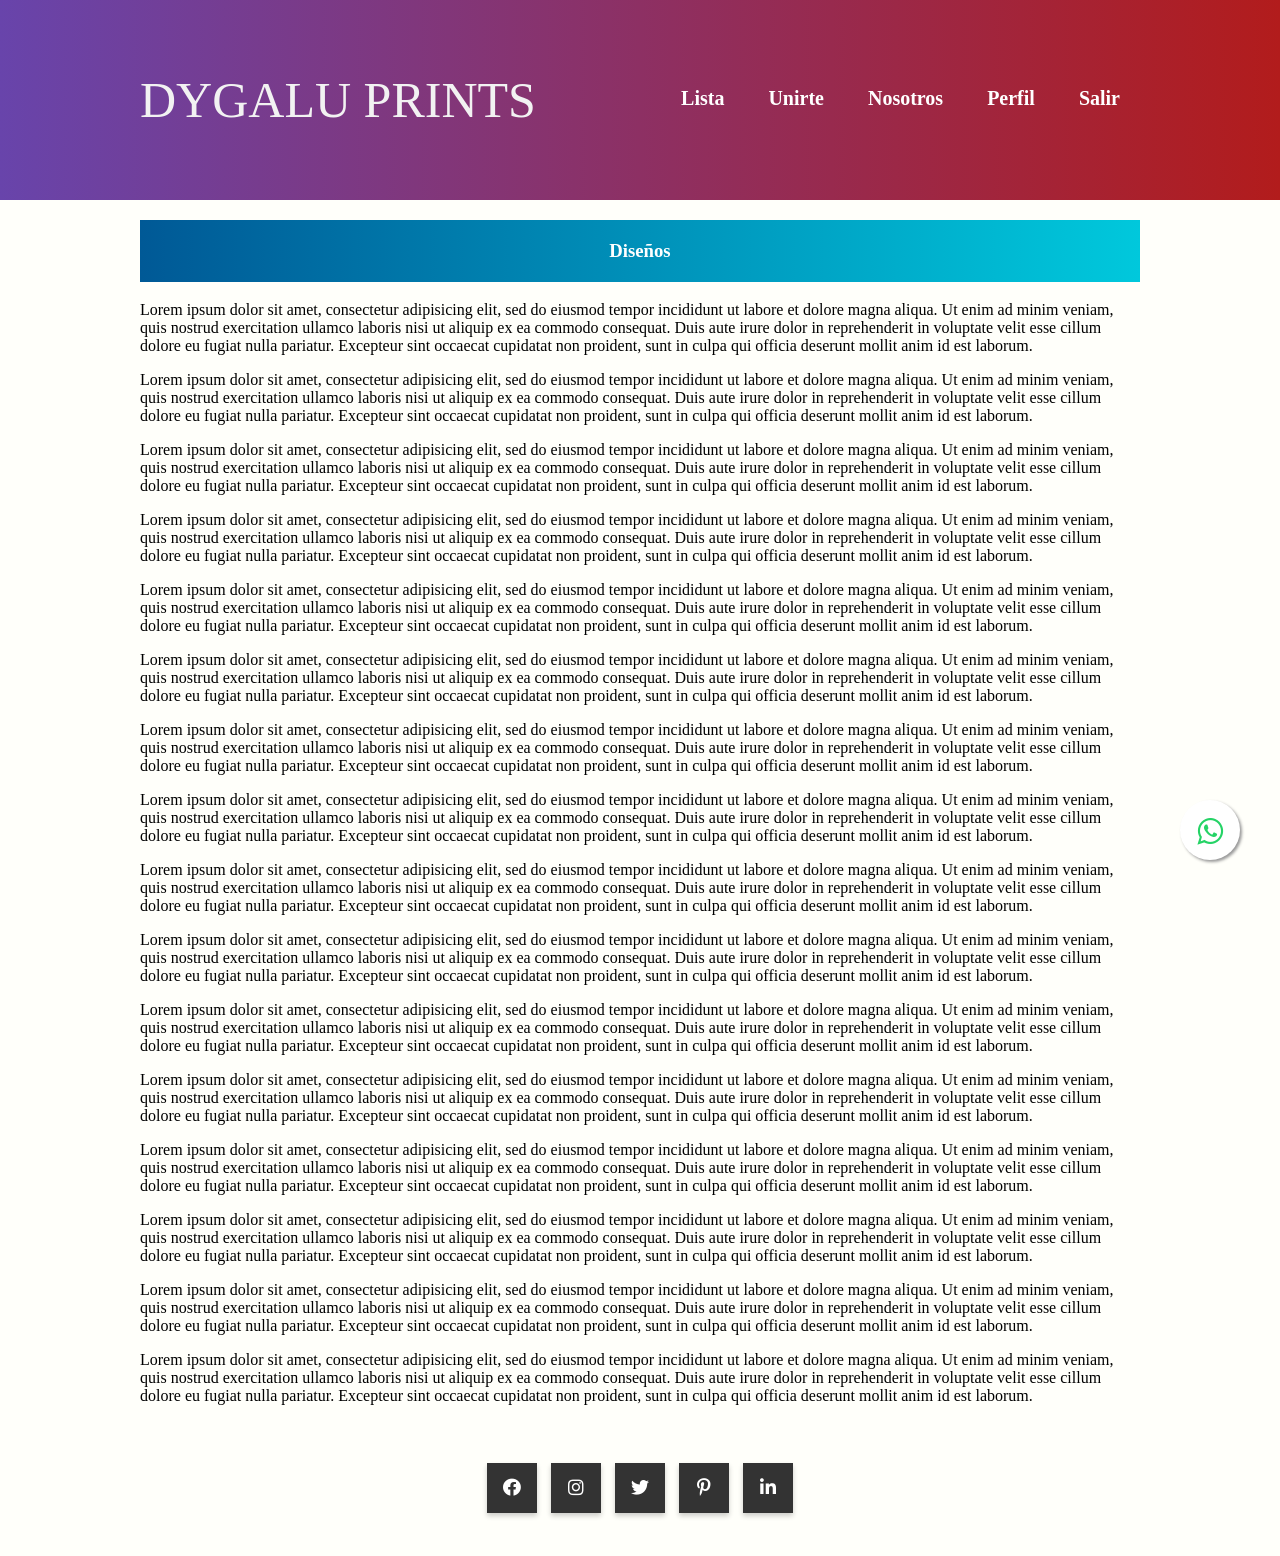
<file: Header Dinamico.html>
<!DOCTYPE html>
<!-- saved from url=(0047)http://falconmasters.com/demos/header_dinamico/ -->
<html lang="en"><head><meta http-equiv="Content-Type" content="text/html; charset=UTF-8">
	
	<title>Header Dinamico</title>

	<meta name="viewport" content="width=device-width, user-scalable=no, initial-scale=1.0, maximum-scale=1.0, minimum-scale=1.0">

	<link rel="stylesheet" href="./Header Dinamico_files/css/estilos.css">
	
	<link rel="stylesheet"  href="http://use.fontawesome.com/releases/v5.8.1/css/all.css" integrity="sha384-50oBUHEmvpQ+1lW4y57PTFmhCaXp0ML5d60M1M7uH2+nqUivzIebhndOJK28anvf" crossorigin="anonymous">

	<link rel="stylesheet" href="Header Dinamico_files/css/iconos.css">

	<link rel="stylesheet" href="https://maxcdn.bootstrapcdn.com/font-awesome/4.5.0/css/font-awesome.min.css">

	<link rel="stylesheet" href="Header Dinamico_files/css/whatsapp.css">

	<script src="./Header Dinamico_files/jquery-latest.js.descarga"></script>

	<script src="./Header Dinamico_files/header.js.descarga"></script>
</head>
<body>
	<header class="header">
		<div class="wrapper">
			<div class="logo">DYGALU PRINTS</div>
			<nav>
				<a href="#">Lista</a>
				<a href="#">Unirte</a>
				<a href="#">Nosotros</a>
				<a href="#">Perfil</a>
				<a href="#">Salir</a>
			</nav>
		</div>
	</header>
	<section class="contenido wrapper">
		<h3>Diseños</h3>
		<p>Lorem ipsum dolor sit amet, consectetur adipisicing elit, sed do eiusmod
		tempor incididunt ut labore et dolore magna aliqua. Ut enim ad minim veniam,
		quis nostrud exercitation ullamco laboris nisi ut aliquip ex ea commodo
		consequat. Duis aute irure dolor in reprehenderit in voluptate velit esse
		cillum dolore eu fugiat nulla pariatur. Excepteur sint occaecat cupidatat non
		proident, sunt in culpa qui officia deserunt mollit anim id est laborum.</p>

		<p>Lorem ipsum dolor sit amet, consectetur adipisicing elit, sed do eiusmod
		tempor incididunt ut labore et dolore magna aliqua. Ut enim ad minim veniam,
		quis nostrud exercitation ullamco laboris nisi ut aliquip ex ea commodo
		consequat. Duis aute irure dolor in reprehenderit in voluptate velit esse
		cillum dolore eu fugiat nulla pariatur. Excepteur sint occaecat cupidatat non
		proident, sunt in culpa qui officia deserunt mollit anim id est laborum.</p>

		<p>Lorem ipsum dolor sit amet, consectetur adipisicing elit, sed do eiusmod
		tempor incididunt ut labore et dolore magna aliqua. Ut enim ad minim veniam,
		quis nostrud exercitation ullamco laboris nisi ut aliquip ex ea commodo
		consequat. Duis aute irure dolor in reprehenderit in voluptate velit esse
		cillum dolore eu fugiat nulla pariatur. Excepteur sint occaecat cupidatat non
		proident, sunt in culpa qui officia deserunt mollit anim id est laborum.</p>

		<p>Lorem ipsum dolor sit amet, consectetur adipisicing elit, sed do eiusmod
		tempor incididunt ut labore et dolore magna aliqua. Ut enim ad minim veniam,
		quis nostrud exercitation ullamco laboris nisi ut aliquip ex ea commodo
		consequat. Duis aute irure dolor in reprehenderit in voluptate velit esse
		cillum dolore eu fugiat nulla pariatur. Excepteur sint occaecat cupidatat non
		proident, sunt in culpa qui officia deserunt mollit anim id est laborum.</p>

		<p>Lorem ipsum dolor sit amet, consectetur adipisicing elit, sed do eiusmod
		tempor incididunt ut labore et dolore magna aliqua. Ut enim ad minim veniam,
		quis nostrud exercitation ullamco laboris nisi ut aliquip ex ea commodo
		consequat. Duis aute irure dolor in reprehenderit in voluptate velit esse
		cillum dolore eu fugiat nulla pariatur. Excepteur sint occaecat cupidatat non
		proident, sunt in culpa qui officia deserunt mollit anim id est laborum.</p>

		<p>Lorem ipsum dolor sit amet, consectetur adipisicing elit, sed do eiusmod
		tempor incididunt ut labore et dolore magna aliqua. Ut enim ad minim veniam,
		quis nostrud exercitation ullamco laboris nisi ut aliquip ex ea commodo
		consequat. Duis aute irure dolor in reprehenderit in voluptate velit esse
		cillum dolore eu fugiat nulla pariatur. Excepteur sint occaecat cupidatat non
		proident, sunt in culpa qui officia deserunt mollit anim id est laborum.</p>

		<p>Lorem ipsum dolor sit amet, consectetur adipisicing elit, sed do eiusmod
		tempor incididunt ut labore et dolore magna aliqua. Ut enim ad minim veniam,
		quis nostrud exercitation ullamco laboris nisi ut aliquip ex ea commodo
		consequat. Duis aute irure dolor in reprehenderit in voluptate velit esse
		cillum dolore eu fugiat nulla pariatur. Excepteur sint occaecat cupidatat non
		proident, sunt in culpa qui officia deserunt mollit anim id est laborum.</p>

		<p>Lorem ipsum dolor sit amet, consectetur adipisicing elit, sed do eiusmod
		tempor incididunt ut labore et dolore magna aliqua. Ut enim ad minim veniam,
		quis nostrud exercitation ullamco laboris nisi ut aliquip ex ea commodo
		consequat. Duis aute irure dolor in reprehenderit in voluptate velit esse
		cillum dolore eu fugiat nulla pariatur. Excepteur sint occaecat cupidatat non
		proident, sunt in culpa qui officia deserunt mollit anim id est laborum.</p>

		<p>Lorem ipsum dolor sit amet, consectetur adipisicing elit, sed do eiusmod
		tempor incididunt ut labore et dolore magna aliqua. Ut enim ad minim veniam,
		quis nostrud exercitation ullamco laboris nisi ut aliquip ex ea commodo
		consequat. Duis aute irure dolor in reprehenderit in voluptate velit esse
		cillum dolore eu fugiat nulla pariatur. Excepteur sint occaecat cupidatat non
		proident, sunt in culpa qui officia deserunt mollit anim id est laborum.</p>

		<p>Lorem ipsum dolor sit amet, consectetur adipisicing elit, sed do eiusmod
		tempor incididunt ut labore et dolore magna aliqua. Ut enim ad minim veniam,
		quis nostrud exercitation ullamco laboris nisi ut aliquip ex ea commodo
		consequat. Duis aute irure dolor in reprehenderit in voluptate velit esse
		cillum dolore eu fugiat nulla pariatur. Excepteur sint occaecat cupidatat non
		proident, sunt in culpa qui officia deserunt mollit anim id est laborum.</p>

		<p>Lorem ipsum dolor sit amet, consectetur adipisicing elit, sed do eiusmod
		tempor incididunt ut labore et dolore magna aliqua. Ut enim ad minim veniam,
		quis nostrud exercitation ullamco laboris nisi ut aliquip ex ea commodo
		consequat. Duis aute irure dolor in reprehenderit in voluptate velit esse
		cillum dolore eu fugiat nulla pariatur. Excepteur sint occaecat cupidatat non
		proident, sunt in culpa qui officia deserunt mollit anim id est laborum.</p>

		<p>Lorem ipsum dolor sit amet, consectetur adipisicing elit, sed do eiusmod
		tempor incididunt ut labore et dolore magna aliqua. Ut enim ad minim veniam,
		quis nostrud exercitation ullamco laboris nisi ut aliquip ex ea commodo
		consequat. Duis aute irure dolor in reprehenderit in voluptate velit esse
		cillum dolore eu fugiat nulla pariatur. Excepteur sint occaecat cupidatat non
		proident, sunt in culpa qui officia deserunt mollit anim id est laborum.</p>

		<p>Lorem ipsum dolor sit amet, consectetur adipisicing elit, sed do eiusmod
		tempor incididunt ut labore et dolore magna aliqua. Ut enim ad minim veniam,
		quis nostrud exercitation ullamco laboris nisi ut aliquip ex ea commodo
		consequat. Duis aute irure dolor in reprehenderit in voluptate velit esse
		cillum dolore eu fugiat nulla pariatur. Excepteur sint occaecat cupidatat non
		proident, sunt in culpa qui officia deserunt mollit anim id est laborum.</p>

		<p>Lorem ipsum dolor sit amet, consectetur adipisicing elit, sed do eiusmod
		tempor incididunt ut labore et dolore magna aliqua. Ut enim ad minim veniam,
		quis nostrud exercitation ullamco laboris nisi ut aliquip ex ea commodo
		consequat. Duis aute irure dolor in reprehenderit in voluptate velit esse
		cillum dolore eu fugiat nulla pariatur. Excepteur sint occaecat cupidatat non
		proident, sunt in culpa qui officia deserunt mollit anim id est laborum.</p>

		<p>Lorem ipsum dolor sit amet, consectetur adipisicing elit, sed do eiusmod
		tempor incididunt ut labore et dolore magna aliqua. Ut enim ad minim veniam,
		quis nostrud exercitation ullamco laboris nisi ut aliquip ex ea commodo
		consequat. Duis aute irure dolor in reprehenderit in voluptate velit esse
		cillum dolore eu fugiat nulla pariatur. Excepteur sint occaecat cupidatat non
		proident, sunt in culpa qui officia deserunt mollit anim id est laborum.</p>

		<p>Lorem ipsum dolor sit amet, consectetur adipisicing elit, sed do eiusmod
		tempor incididunt ut labore et dolore magna aliqua. Ut enim ad minim veniam,
		quis nostrud exercitation ullamco laboris nisi ut aliquip ex ea commodo
		consequat. Duis aute irure dolor in reprehenderit in voluptate velit esse
		cillum dolore eu fugiat nulla pariatur. Excepteur sint occaecat cupidatat non
		proident, sunt in culpa qui officia deserunt mollit anim id est laborum.</p>

        <div class="redes-container">
        	<ul>
        		<li><a href="#" class="facebook"><i class="fab fa-facebook-f"></i></a></li>
        		<li><a href="#" class="instagram"><i class="fab fa-instagram"></i></a></li>
        		<li><a href="#" class="twitter"><i class="fab fa-twitter"></i></a></li>
        		<li><a href="#" class="pinterest"><i class="fab fa-pinterest-p"></i></a></li>
        		<li><a href="#" class="linkedin"><i class="fab fa-linkedin-in"></i></a></li>
        	</ul>
        </div>
      </section>
 
        <a href="https://api.whatsapp.com/send?phone=51977852375&text=hola%20quisiera%20ma%20informacion." class="float" target="_blank">
        <i class="fa fa-whatsapp my-float"></i>
        </a>

</body></html>
</file>
<file: Header Dinamico_files/css/estilos.css>
* {margin:0; padding:0;}

body{background:#fffffA;}

header {
	width:100%;
	overflow: hidden;
	background-image: linear-gradient(to right, #6844AB, #B21C1C);
	margin-bottom:20px;
}

.wrapper {
	width:90%;
	max-width:1000px;
	margin:auto;
	overflow:hidden;
}

header .logo {
	color:#f2f2f2;
	font-size:50px;
	font-family:"Nexa";
	line-height:200px;
	float:left;
}

header nav {
	float:right;
	line-height:200px;
}

header nav a {
	display:inline-block;
	color:#fff;
	padding:10px 20px;
	text-decoration:none;
	line-height:normal;
	font-size:20px;
	font-family:"Nexa";
	font-weight:bold;
	-webkit-transition: all 500ms ease;
	-moz-transition: all 500ms ease;
	-ms-transition: all 500ms ease;
	-o-transition: all 500ms ease;
	transition: all 500ms ease;
}

header nav a:hover {
	background:#00A0D4;
	border-radius:50px;
}

.header2 {
	position: fixed;
	height:100px;

}

.header2 .logo {
	line-height:100px;
	font-size:30px;
}

.header2 nav {
	line-height:100px;
}

.contenido p {
	margin-bottom:1em;
}

.contenido h3 {
	display:block;
	padding:20px;
	color:#fff;
	text-align:center;
	background-image: linear-gradient(to right, #005996, #00C8DC);
	margin-bottom:1em;
}

@media screen and (max-width: 950px) {
	header .logo,
	header nav {
		width:100%;
		text-align:center;
		line-height:100px;
	}

	.header2 {
		height:auto;
	}

	.header2 .logo{
		line-height:50px;
	}

	.header2 nav {
		line-height:50px;
	}
}
</file>
<file: Header Dinamico_files/css/iconos.css>
:root{

  --facebook:  #3b5999;
  --twitter: #55acee;
  --pinterest: #bd081c;
  --linkedin: #0077B5;

}

.redes-container{

  display: flex;
  height: 15vh;
  align-items: center;
  justify-content: center;

}

.redes-container ul li{

  display: inline-block;
  margin: 0 5px;
  width: 50px;
  height: 50px;
  text-align: center;

}

.redes-container ul li a{

  display: block;
  padding: 0 10px;
  background: #333;
  color: #fff;
  line-height: 50px;
  font-size: 18px;
  box-shadow: 0px 3px 5px 0px rgba(0, 0, 0, .2);
  transition: .2s;

}

.redes-container ul:hover a{

  filter: blur(2px);

}

.redes-container ul li a:hover{

  transform: translateY(-3px) scale(1.05);
  box-shadow: 0px 5px 5px 0px rgba(0, 0, 0, .4);
  filter: none;

}

.redes-container ul li .facebook:hover{

  background: var(--facebook);

}

.redes-container ul li .instagram:hover{

  background-image: linear-gradient(to right, #DB1717, #DE008A, #CF00B6);

}

.redes-container ul li .twitter:hover{

  background: var(--twitter);

}

.redes-container ul li .pinterest:hover{

  background: var(--pinterest);

}

.redes-container ul li .linkedin:hover{

  background: var(--linkedin);

}
</file>
<file: Header Dinamico_files/css/whatsapp.css>
.float{
	position:fixed;
	width:60px;
	height:60px;
	bottom:40px;
	right:40px;
	background-color:#fff;
	color:#25d366;
	border-radius:50px;
	text-align:center;
  font-size:30px;
	box-shadow: 2px 2px 3px #999;
  z-index:100;
  transition: .2s;
}
.float:hover {
	text-decoration: none;
	color: #fff;
  background-color:#25d366;
  transition: .2s;
  transform: translateY(-3px) scale(1.05);
}

.my-float{
	margin-top:16px;
}
</file>
